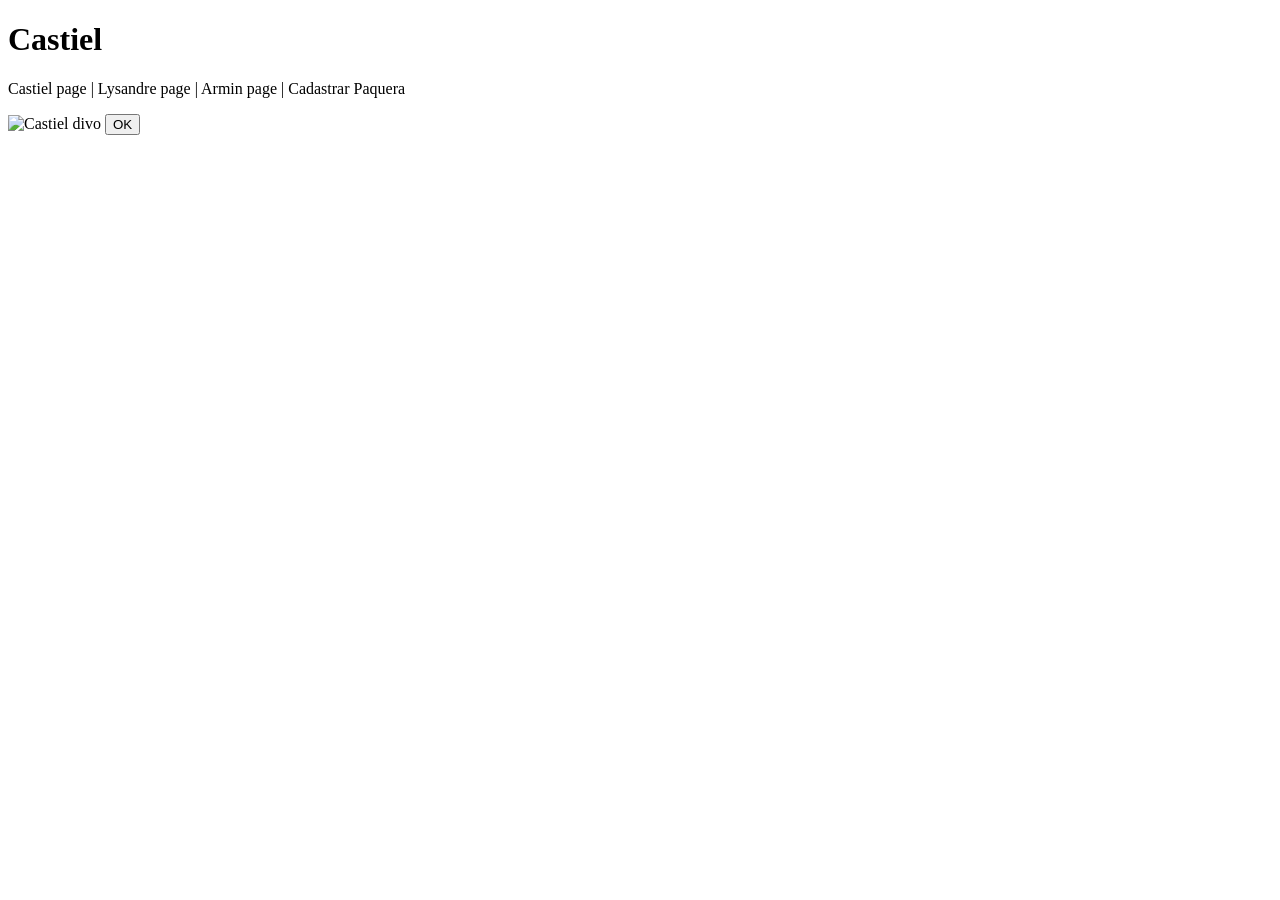
<file: aula1/target/classes/templates/index.html>
<!DOCTYPE html>
<html xmlns:th="http://www.thymeleaf.org/">
<head>
    <title>Projeto JAVA 2</title>
    <link rel="stylesheet" th:href="@{css/index.css}">
    <script th:src="@{js/index.js}"></script>
</head>
<body>
    <h1>Castiel</h1>
    <p> <span id="home">Castiel page</span> | <a th:href="@{/p1}">Lysandre page</a> | <a th:href="@{/p2}">Armin page</a> | <a th:href="@{/formpaquera}">Cadastrar Paquera</a> </p>
    <img th:src="@{img/castiel.png}" alt="Castiel divo">
    <button onclick="ola()">
        OK
    </button>
  
</body>
</html>
</file>
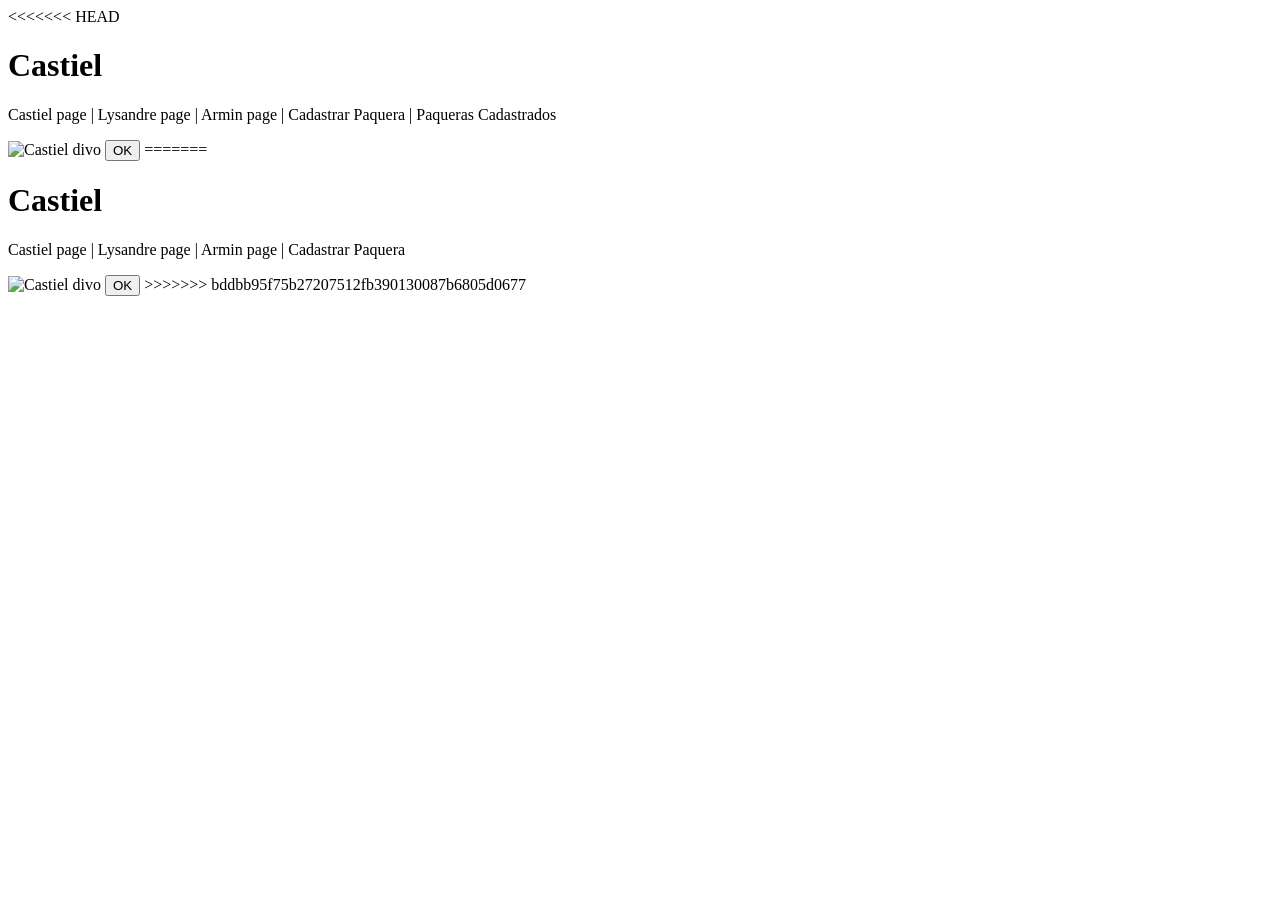
<file: aula1/src/main/resources/templates/index.html>
<<<<<<< HEAD
<!DOCTYPE html>
<html xmlns:th="http://www.thymeleaf.org/">
<head>
    <title>Amor Doce Paqueras</title>
    <link rel="stylesheet" th:href="@{css/index.css}">
    <script th:src="@{js/index.js}"></script>
</head>
<body>
    <h1>Castiel</h1>
    <p> <span id="home">Castiel page</span> | <a th:href="@{/p1}">Lysandre page</a> | <a th:href="@{/p2}">Armin page</a> | <a th:href="@{/formpaquera}">Cadastrar Paquera</a> 
    | <a th:href="@{/paqueras}">Paqueras Cadastrados </a> </p>
    <img th:src="@{img/castiel.png}" alt="Castiel divo">
    <button onclick="ola()">
        OK
    </button>
  
</body>
=======
<!DOCTYPE html>
<html xmlns:th="http://www.thymeleaf.org/">
<head>
    <title>Projeto JAVA 2</title>
    <link rel="stylesheet" th:href="@{css/index.css}">
    <script th:src="@{js/index.js}"></script>
</head>
<body>
    <h1>Castiel</h1>
    <p> <span id="home">Castiel page</span> | <a th:href="@{/p1}">Lysandre page</a> | <a th:href="@{/p2}">Armin page</a> | <a th:href="@{/formpaquera}">Cadastrar Paquera</a> </p>
    <img th:src="@{img/castiel.png}" alt="Castiel divo">
    <button onclick="ola()">
        OK
    </button>
  
</body>
>>>>>>> bddbb95f75b27207512fb390130087b6805d0677
</html>
</file>
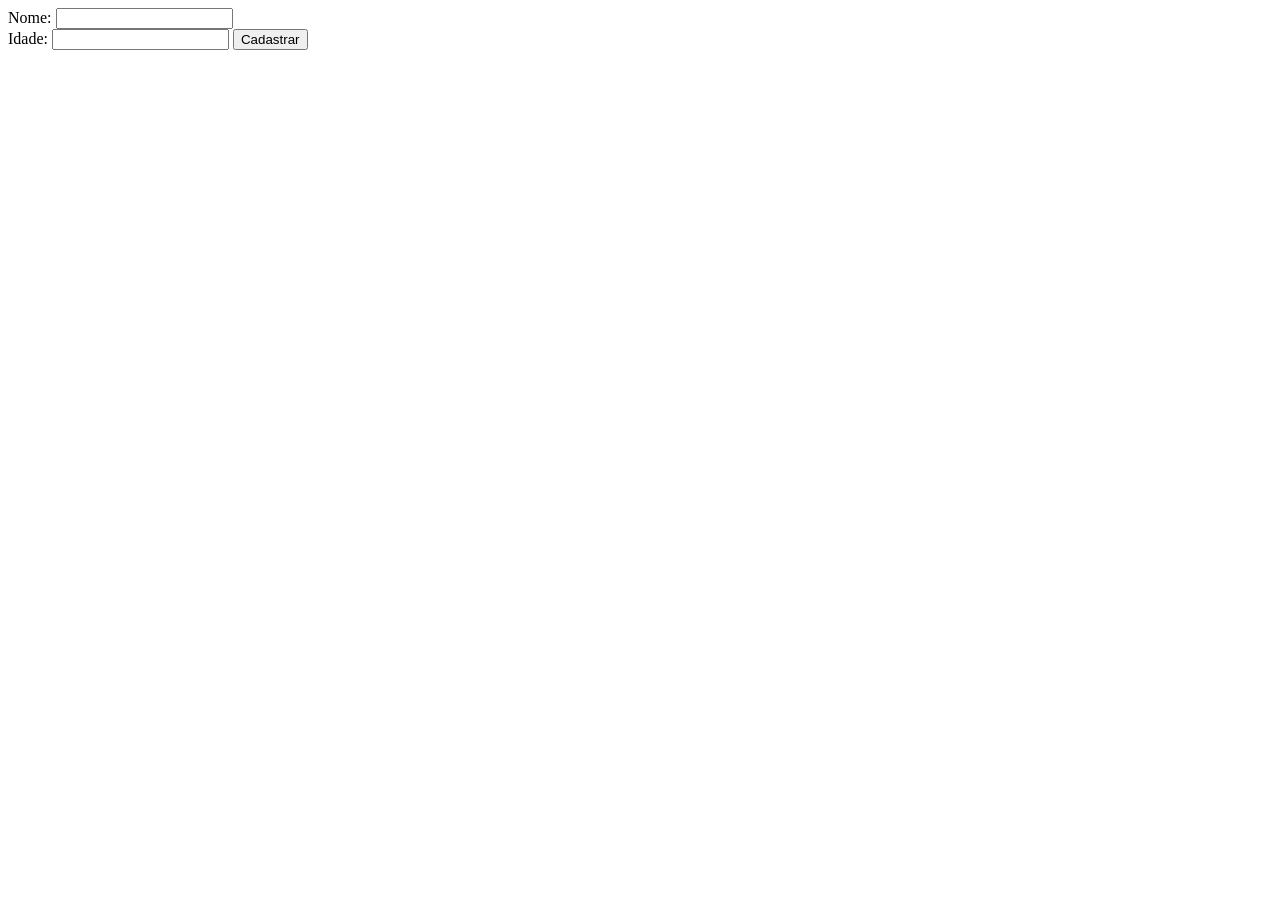
<file: aula1/target/classes/templates/formpaquera.html>
<!DOCTYPE HTML>
<html xmlns:th="http://www.thymeleaf.org">
<head>
    <title>Cadastro de Paqueras</title>
    <meta http-equiv="Content-Type" content="text/html; charset=UTF-8" />
</head>
<body>
    <form action="#" th:action="@{/Paquera}" method=post th:object="${Paquera}">
    	Nome: <input type="text" th:field="*{nome}"><br>
        Idade: <input type="text" th:field="*{idade}">
    	<input type="submit" value="Cadastrar">
    </form>
</body>
</html>
</file>
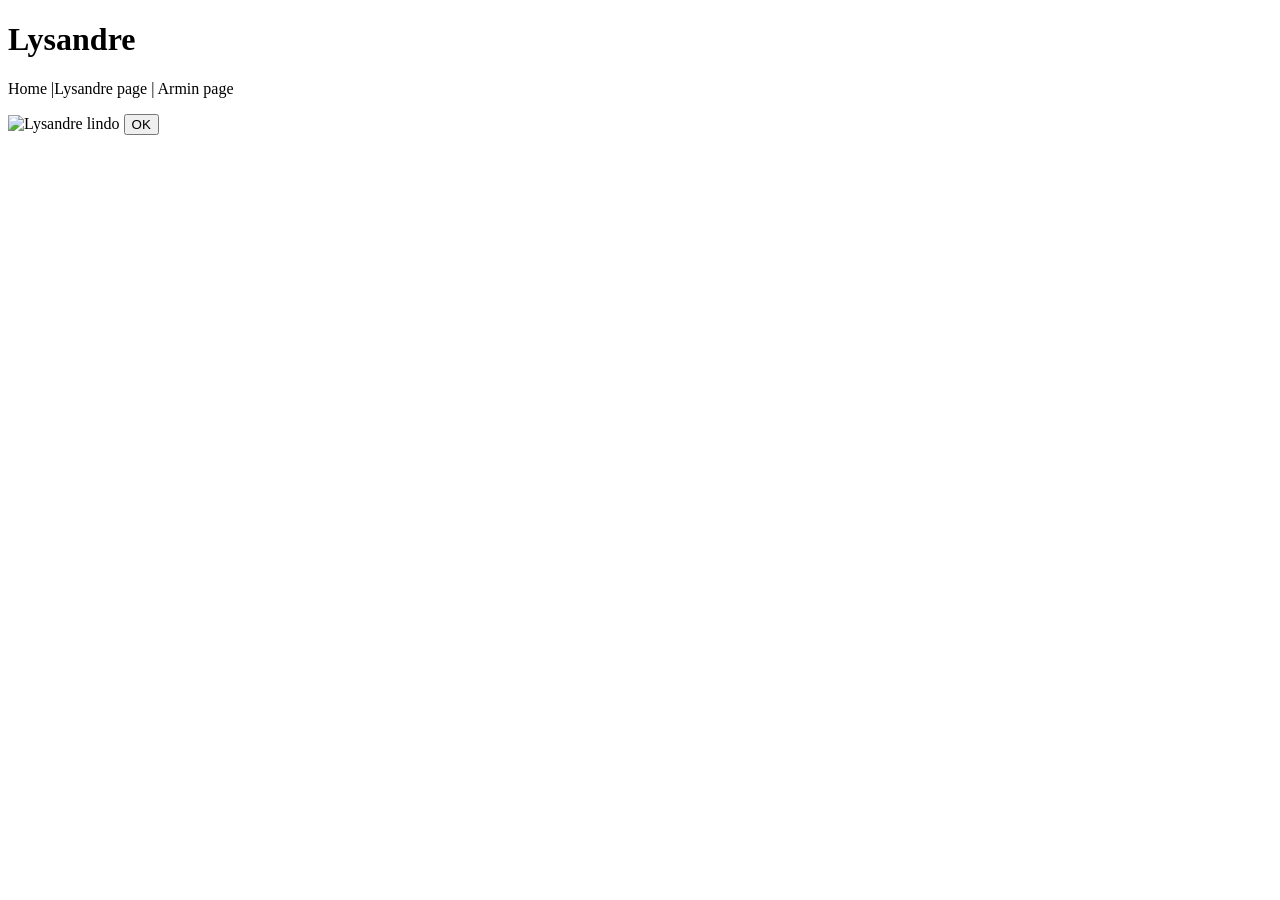
<file: aula1/target/classes/templates/p1.html>
<!DOCTYPE html>
<html xmlns:th="http://www.thymeleaf.org/">
<head>
    <title>Projeto JAVA 2</title>
    <link rel="stylesheet" th:href="@{css/p1.css}">
    <script th:src="@{js/index.js}"></script>
</head>
<body>
    <h1>Lysandre</h1>
    <p> <a th:href="@{/}"> Home </a>|<a th:href="@{/p1}">Lysandre page</a> | <a th:href="@{/p2}">Armin page</a> </p>
    <img th:src="@{img/lysandre.png}" alt="Lysandre lindo">
    <button onclick="oi()">
        OK
    </button>
</body>
</html>
</file>
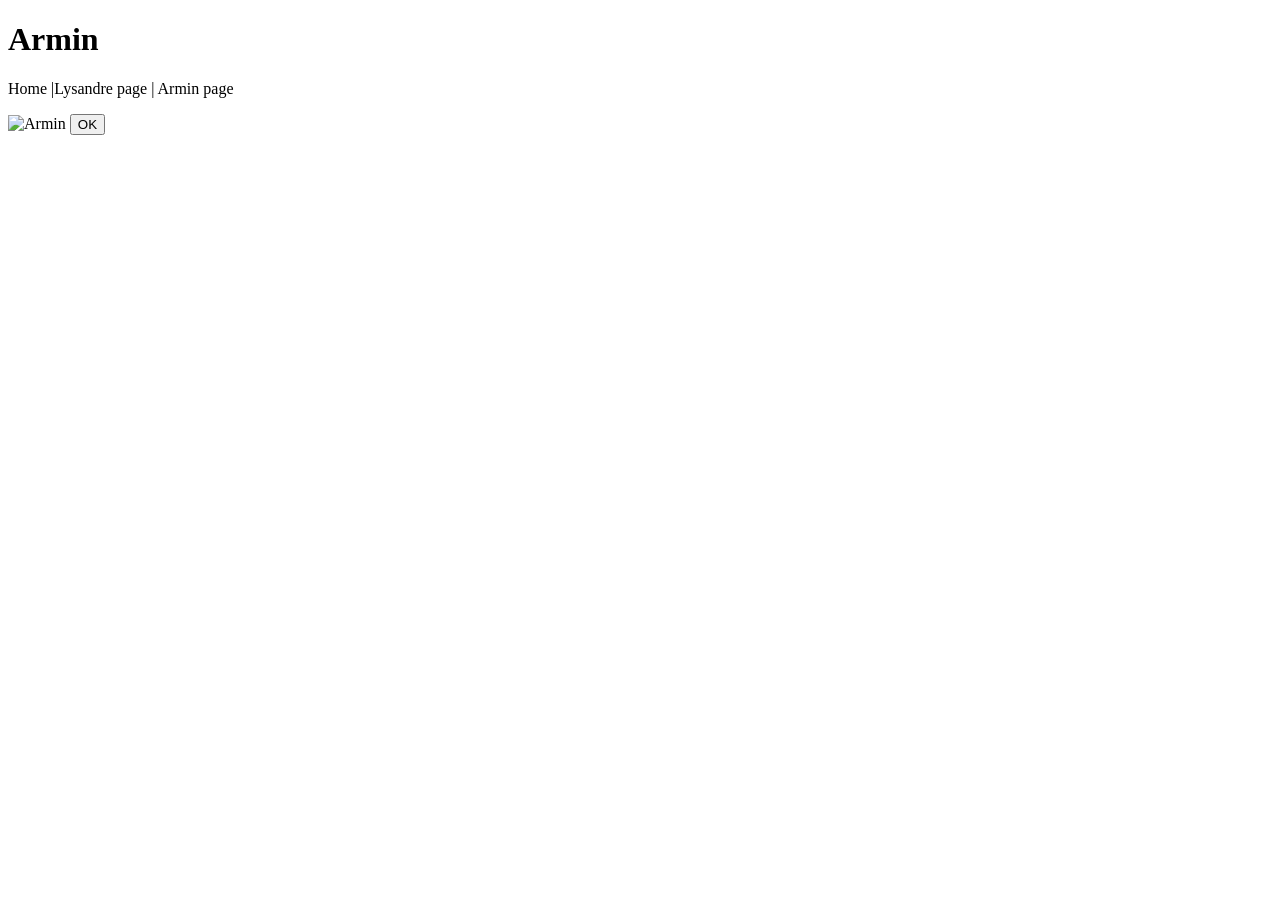
<file: aula1/target/classes/templates/p2.html>
<!DOCTYPE html>
<html xmlns:th="http://www.thymeleaf.org/">
<head>
    <title>Projeto JAVA 2</title>
    <link rel="stylesheet" th:href="@{css/p2.css}">
    <script th:src="@{js/index.js}"></script>
</head>
<body>
    <h1>Armin</h1>
    <p> <a th:href="@{/}"> Home </a>|<a th:href="@{/p1}">Lysandre page</a> | <a th:href="@{/p2}">Armin page</a> </p>
    <img th:src="@{img/armin.jpg}" alt="Armin">   
    <button onclick="oie()">
        OK
    </button>
</body>
</html>
</file>
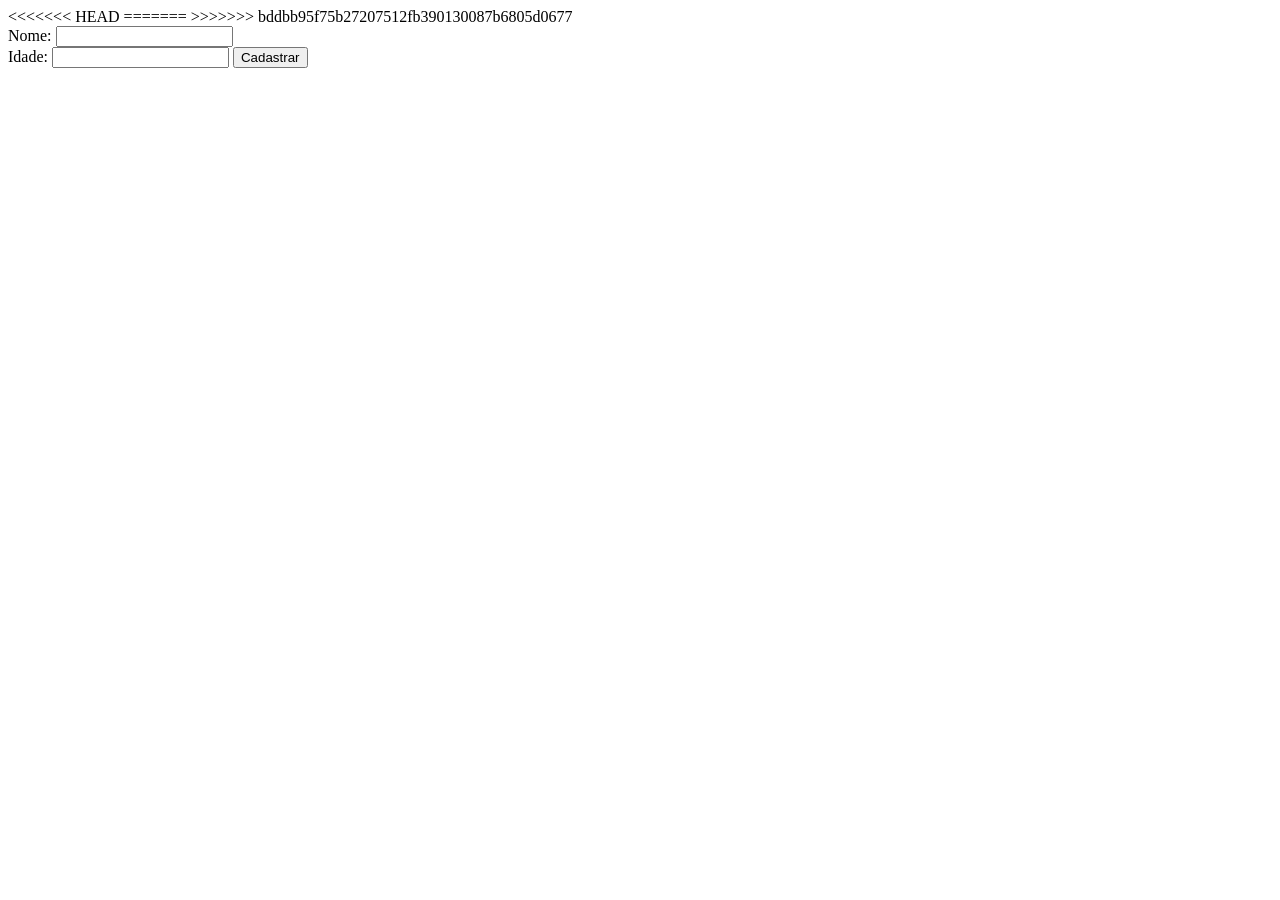
<file: aula1/src/main/resources/templates/formpaquera.html>
<!DOCTYPE HTML>
<html xmlns:th="http://www.thymeleaf.org">
<head>
    <title>Cadastro de Paqueras</title>
<<<<<<< HEAD
    <link rel="stylesheet" th:href="@{css/index.css}">
=======
>>>>>>> bddbb95f75b27207512fb390130087b6805d0677
    <meta http-equiv="Content-Type" content="text/html; charset=UTF-8" />
</head>
<body>
    <form action="#" th:action="@{/Paquera}" method=post th:object="${Paquera}">
    	Nome: <input type="text" th:field="*{nome}"><br>
        Idade: <input type="text" th:field="*{idade}">
    	<input type="submit" value="Cadastrar">
    </form>
</body>
</html>
</file>
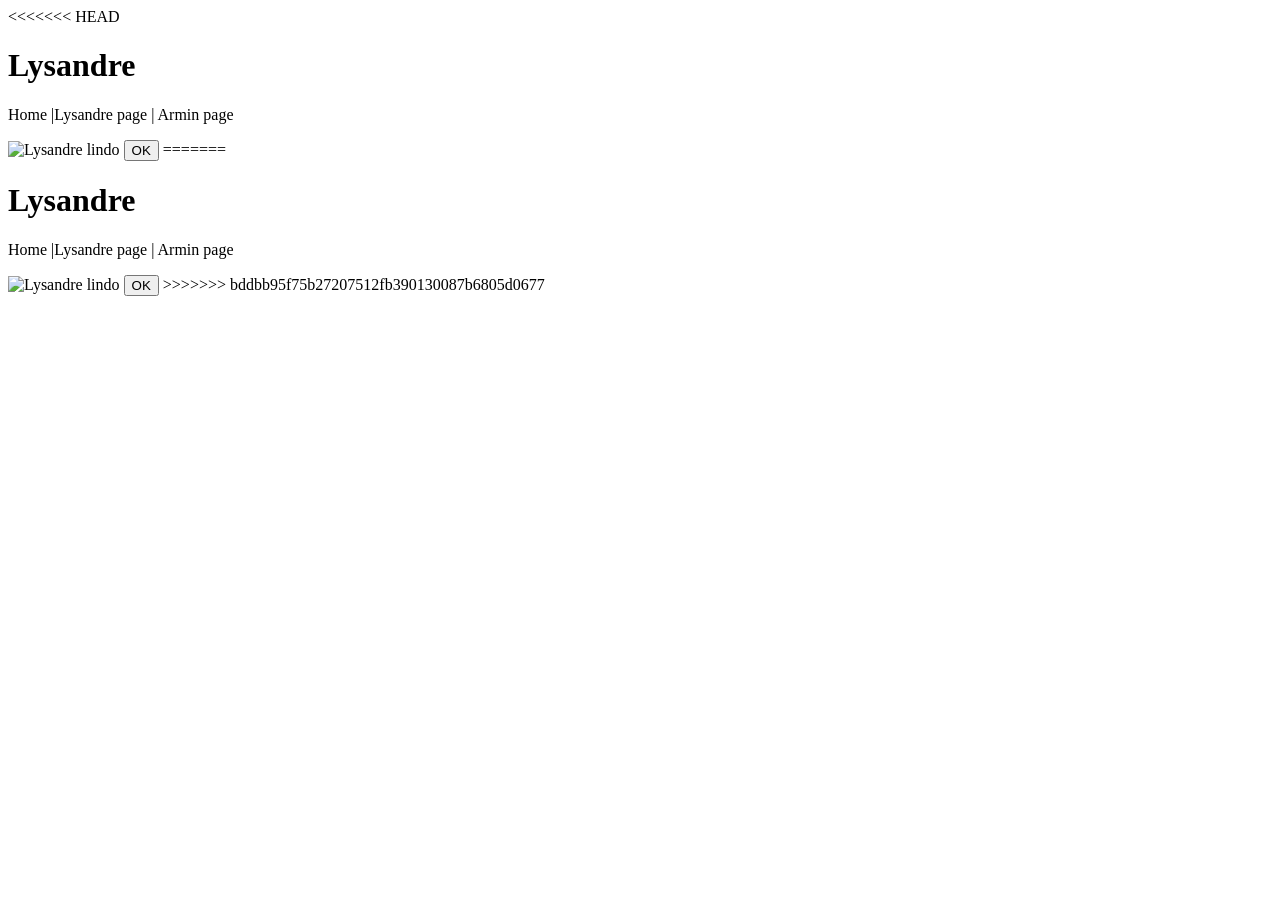
<file: aula1/src/main/resources/templates/p1.html>
<<<<<<< HEAD
<!DOCTYPE html>
<html xmlns:th="http://www.thymeleaf.org/">
<head>
    <title>Projeto JAVA 2</title>
    <link rel="stylesheet" th:href="@{css/p1.css}">
    <script th:src="@{js/index.js}"></script>
</head>
<body>
    <h1>Lysandre</h1>
    <p> <a th:href="@{/}"> Home </a>|<a th:href="@{/p1}">Lysandre page</a> | <a th:href="@{/p2}">Armin page</a> </p>
    <img th:src="@{img/lysandre.png}" alt="Lysandre lindo">
    <button onclick="oi()">
        OK
    </button>
</body>
=======
<!DOCTYPE html>
<html xmlns:th="http://www.thymeleaf.org/">
<head>
    <title>Projeto JAVA 2</title>
    <link rel="stylesheet" th:href="@{css/p1.css}">
    <script th:src="@{js/index.js}"></script>
</head>
<body>
    <h1>Lysandre</h1>
    <p> <a th:href="@{/}"> Home </a>|<a th:href="@{/p1}">Lysandre page</a> | <a th:href="@{/p2}">Armin page</a> </p>
    <img th:src="@{img/lysandre.png}" alt="Lysandre lindo">
    <button onclick="oi()">
        OK
    </button>
</body>
>>>>>>> bddbb95f75b27207512fb390130087b6805d0677
</html>
</file>
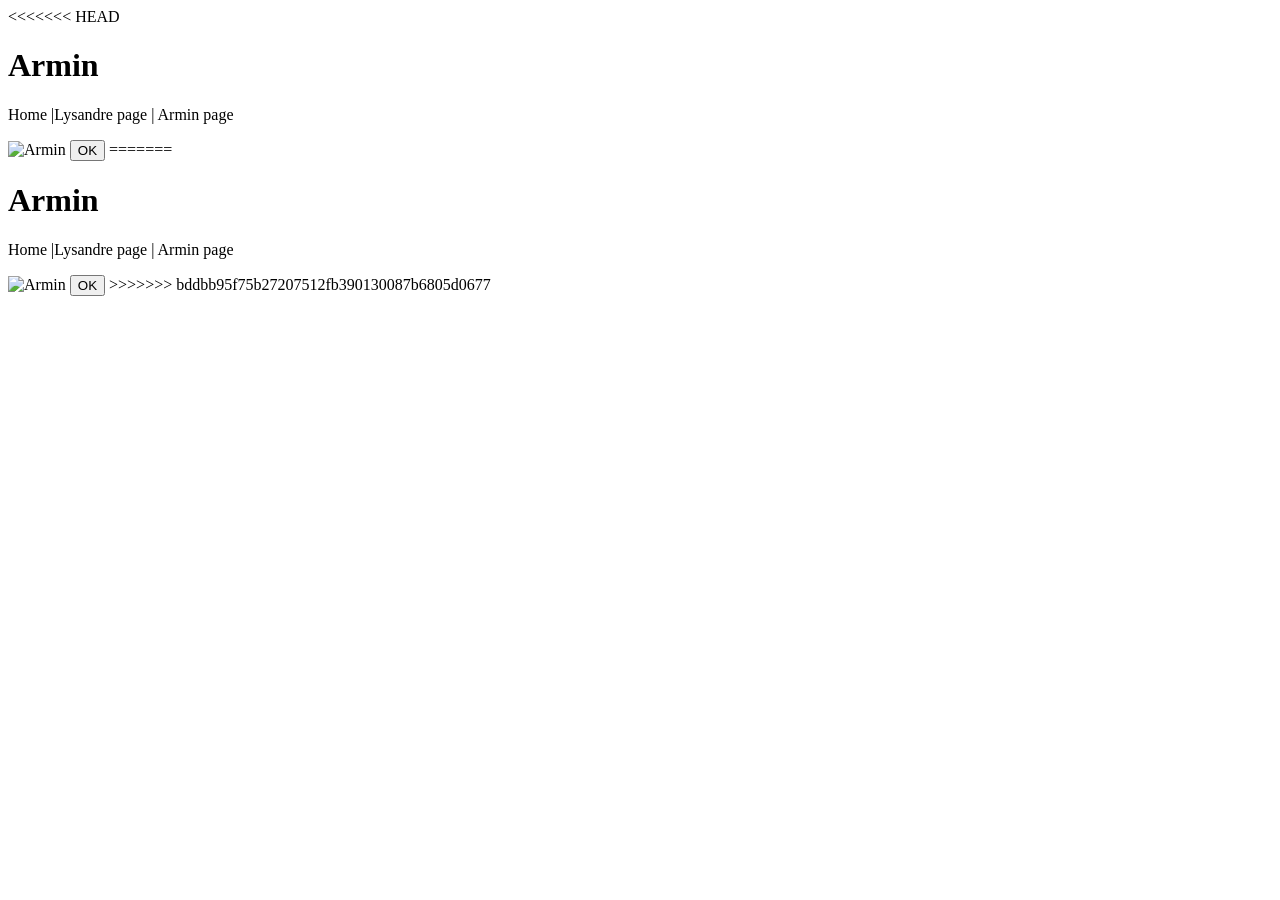
<file: aula1/src/main/resources/templates/p2.html>
<<<<<<< HEAD
<!DOCTYPE html>
<html xmlns:th="http://www.thymeleaf.org/">
<head>
    <title>Projeto JAVA 2</title>
    <link rel="stylesheet" th:href="@{css/p2.css}">
    <script th:src="@{js/index.js}"></script>
</head>
<body>
    <h1>Armin</h1>
    <p> <a th:href="@{/}"> Home </a>|<a th:href="@{/p1}">Lysandre page</a> | <a th:href="@{/p2}">Armin page</a> </p>
    <img th:src="@{img/armin.jpg}" alt="Armin">   
    <button onclick="oie()">
        OK
    </button>
</body>
=======
<!DOCTYPE html>
<html xmlns:th="http://www.thymeleaf.org/">
<head>
    <title>Projeto JAVA 2</title>
    <link rel="stylesheet" th:href="@{css/p2.css}">
    <script th:src="@{js/index.js}"></script>
</head>
<body>
    <h1>Armin</h1>
    <p> <a th:href="@{/}"> Home </a>|<a th:href="@{/p1}">Lysandre page</a> | <a th:href="@{/p2}">Armin page</a> </p>
    <img th:src="@{img/armin.jpg}" alt="Armin">   
    <button onclick="oie()">
        OK
    </button>
</body>
>>>>>>> bddbb95f75b27207512fb390130087b6805d0677
</html>
</file>
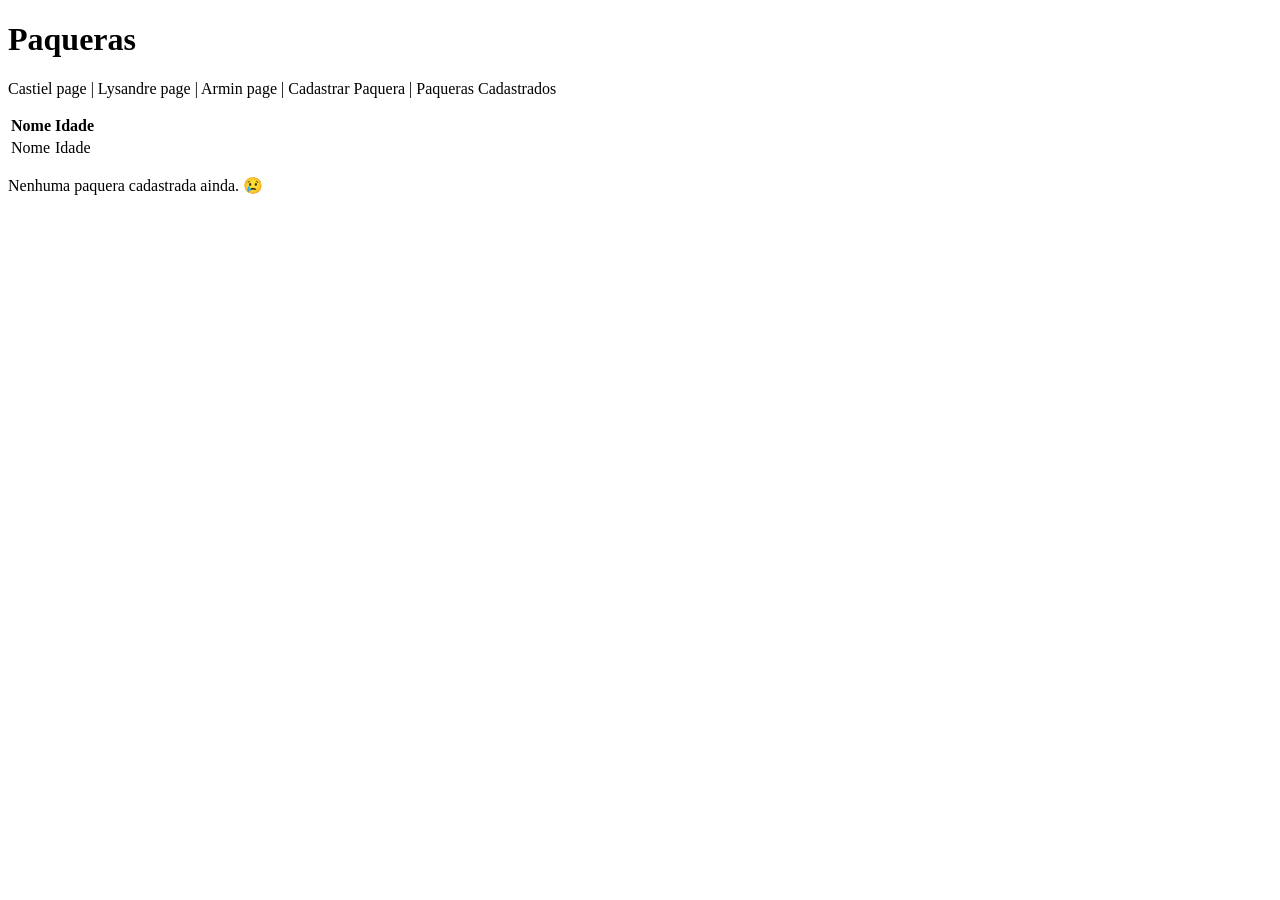
<file: aula1/src/main/resources/templates/paqueras.html>
<!DOCTYPE html>
<html xmlns:th="http://www.thymeleaf.org">
<head>
    <title>Lista de Paqueras</title>
    <link rel="stylesheet" th:href="@{css/paqueras.css}">
    <script th:src="@{js/index.js}"></script>
</head>
<body>
    <h1> Paqueras</h1>
    <p> <span id="home">Castiel page</span> | <a th:href="@{/p1}">Lysandre page</a> | <a th:href="@{/p2}">Armin page</a> | <a th:href="@{/formpaquera}">Cadastrar Paquera</a> 
    | <a th:href="@{/paqueras}">Paqueras Cadastrados </a> </p>
    <table th:if="${not #lists.isEmpty(paqueras)}">
        <thead>
            <tr>
                <th>Nome</th>
                <th>Idade</th>
            </tr>
        </thead>
        <tbody>
            <tr th:each="p : ${paqueras}">
                <td th:text="${p.nome}">Nome</td>
                <td th:text="${p.idade}">Idade</td>
            </tr>
        </tbody>
    </table>

    <p class="vazio" th:if="${#lists.isEmpty(paqueras)}">Nenhuma paquera cadastrada ainda. 😢</p>
</body>
</html>
</file>
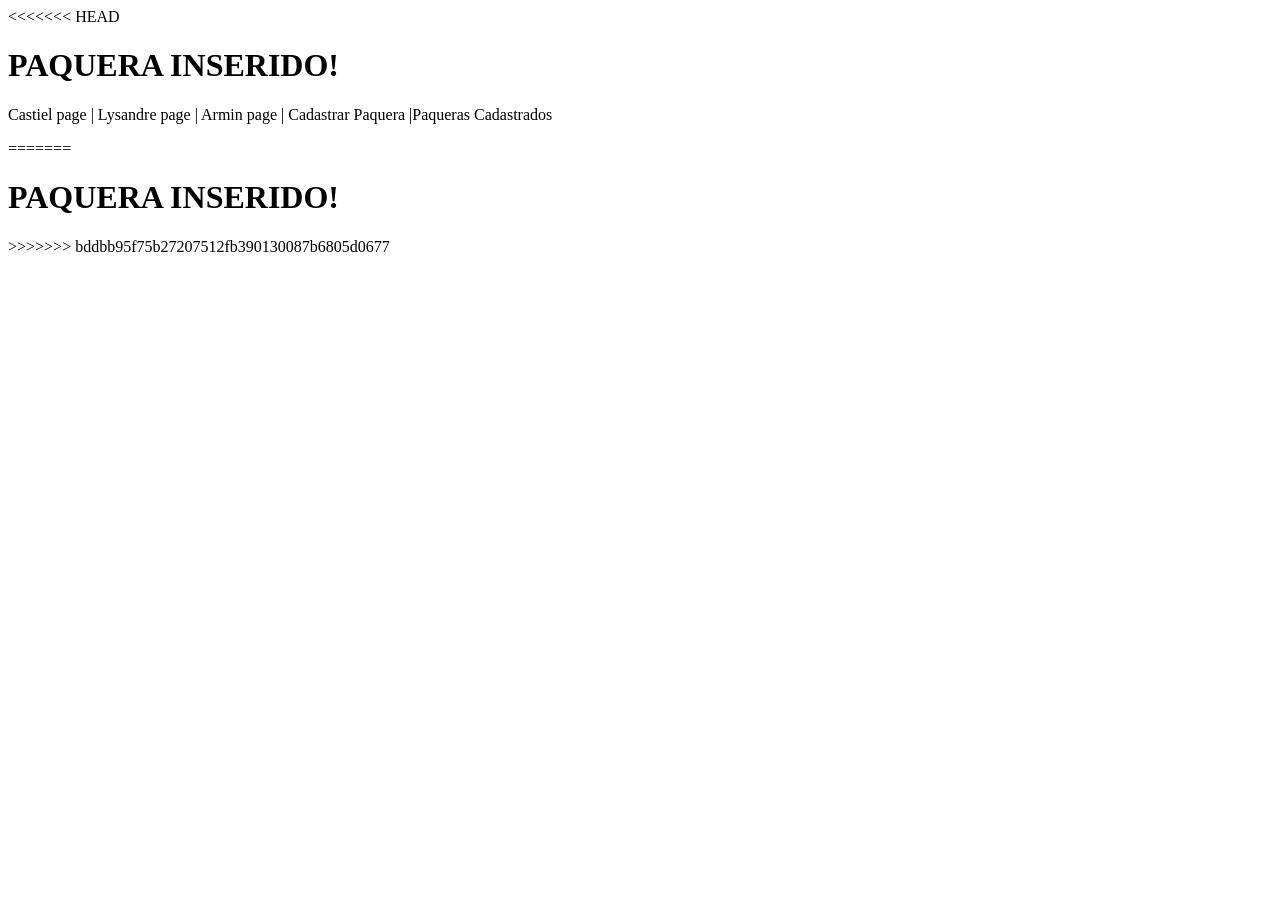
<file: aula1/src/main/resources/templates/sucesso.html>
<!DOCTYPE html>
<html xmlns:th="http://www.thymeleaf.org">
<head>
<<<<<<< HEAD
	<title>Sucesso!</title>
	<link rel="stylesheet" th:href="@{css/sucesso.css}">
    <script th:src="@{js/index.js}"></script>
</head>
<body>
	<h1>PAQUERA INSERIDO!</h1>
	<p> <span id="home">Castiel page</span> | <a th:href="@{/p1}">Lysandre page</a> | <a th:href="@{/p2}">Armin page</a> | <a th:href="@{/formpaquera}">Cadastrar Paquera</a> 
    |<a th:href="@{/paqueras}">Paqueras Cadastrados </a> </p>
=======
	<title>INSERIR</title>
</head>
<body>
	<h1>PAQUERA INSERIDO!</h1>
>>>>>>> bddbb95f75b27207512fb390130087b6805d0677
</body>
</html>
</file>
